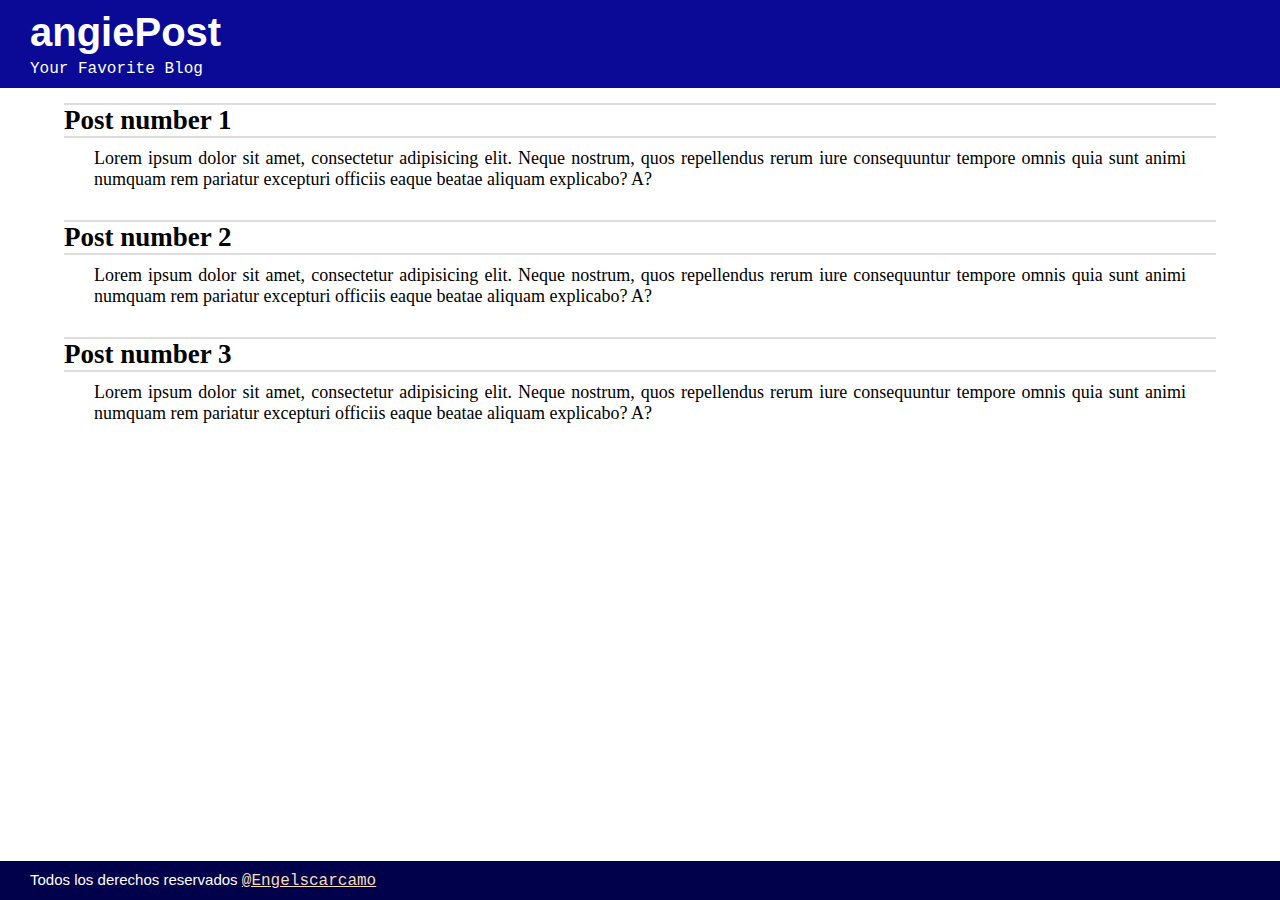
<file: index.html>
<!DOCTYPE html>
<html lang="en">

<head>
    <meta charset="UTF-8">
    <meta http-equiv="X-UA-Compatible" content="IE=edge">
    <meta name="author" content="Engels Carcamo">
    <meta name="viewport" content="width=device-width, initial-scale=1.0">
    <link rel="stylesheet" href="./css/style.css">
    <title>Blogpost</title>
</head>

<body>

    <header class="header">
        <h1>angiePost</h1>
        <span class="headerTag">Your Favorite Blog</span>
    </header>

    <main class="container">

        <section class="post">
            <h2>Post number 1</h2>
            <p>Lorem ipsum dolor sit amet, consectetur adipisicing elit. Neque nostrum, quos repellendus rerum iure
                consequuntur tempore omnis quia sunt animi numquam rem pariatur excepturi officiis eaque beatae aliquam
                explicabo? A?</p>
        </section>
        <section class="post">
            <h2>Post number 2</h2>
            <p>Lorem ipsum dolor sit amet, consectetur adipisicing elit. Neque nostrum, quos repellendus rerum iure
                consequuntur tempore omnis quia sunt animi numquam rem pariatur excepturi officiis eaque beatae aliquam
                explicabo? A?</p>
        </section>
        <section class="post">
            <h2>Post number 3</h2>
            <p>Lorem ipsum dolor sit amet, consectetur adipisicing elit. Neque nostrum, quos repellendus rerum iure
                consequuntur tempore omnis quia sunt animi numquam rem pariatur excepturi officiis eaque beatae aliquam
                explicabo? A?</p>
        </section>
    </main>

    <footer>
        <p>Todos los derechos reservados <a class="headerTag" href="">@Engelscarcamo</a></p>
    </footer>
</body>

</html>
</file>
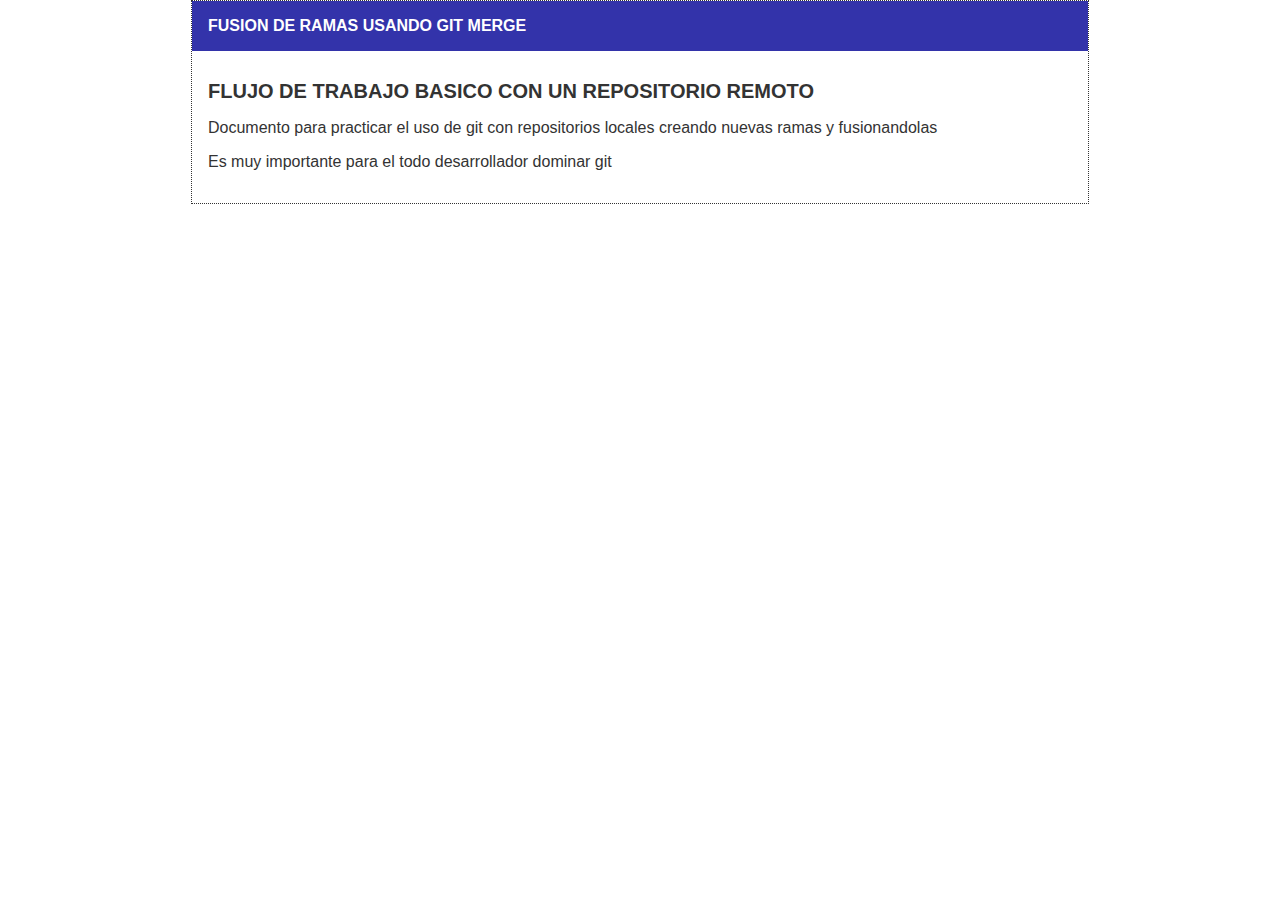
<file: blogpost.html>
<!DOCTYPE html>
<html lang="en">
<head>
    <meta charset="UTF-8">
    <meta http-equiv="X-UA-Compatible" content="IE=edge">
    <meta name="viewport" content="width=device-width, initial-scale=1.0">
    <title>GIT Y GITHUB SSH</title>
    <link rel="stylesheet" href="css/estilos.css">
</head>
<body>
    <div class="container">
        <div class="cabecera">
            FUSION DE RAMAS USANDO GIT MERGE
        </div>
        <div class="post">
            <h1>FLUJO DE TRABAJO BASICO CON UN REPOSITORIO REMOTO</h1>
            <p>Documento para practicar el uso de git con repositorios locales creando nuevas ramas y fusionandolas</p>
            <p>Es muy importante para el todo desarrollador dominar git</p>
        </div>
    </div>
</body>
</html>
</file>
<file: css/style.css>
* {
  box-sizing: border-box;
  padding: 0;
  margin: 0;
}
html {
  font-size: 62.5%;
}
body {
  font-size: 1.8rem;
  display: flex;
  flex-direction: column;
  min-height: 100vh;
}

a{
    color:wheat
}

.container {
  width: 100%;
  max-width: 200rem;
}

.header {
  padding: 1rem 3rem;
  font-size: 2rem;
  font-family: sans-serif;
  color: white;
  background-color: rgb(10, 10, 151);
  background-image: url("https://images.pexels.com/photos/1287142/pexels-photo-1287142.jpeg?cs=srgb&dl=pexels-eberhard-grossgasteiger-1287142.jpg&fm=jpg");
}
.headerTag {
  font-family: "Courier New", Courier, monospace;
  font-size: 1.6rem;
}

.post {
  width: 90%;
  margin: 0 auto;
  display: flex;
  flex-direction: column;
  gap: 1rem;
  margin-block-start: 1.5rem;
  padding-block-end: 1.5rem;
}
.post h2 {
  border-block: 0.2rem solid #ddd;
}
.post p {
  padding-inline: 3rem;
  text-align: justify;
}

footer {
  margin-top: auto;
  padding: 1rem 3rem;
  font-size: 1.5rem;
  font-family: sans-serif;
  color: white;
  background-color: rgb(1, 1, 75);
  width: 100%;
  max-width: 200rem;
  background-image: url("") no-repeat;
  background: rgb(1, 1, 75)
    url("https://png.pngtree.com/thumb_back/fh260/background/20200621/pngtree-abstract-modern-neon-frame-background-image_339537.jpg")
    no-repeat center;
}

.img{
    width: 50px;
    height: 50px;
    border-radius: 50%;
}
</file>
<file: css/estilos.css>
body{
    text-align: center;
    font-family: "Arial";
    color: #333;
    font-size: 16px;
    margin: 0;
    padding: 0;
}

.cabecera{
    background-color:#33A;
    color: white;
    padding: 1em;
    margin: 0;
    font-weight: bold;
}

.container{
    width: 70%;
    border: 1px dotted #333;
    margin: 0 auto;
    text-align: left;
    padding:0;


}

.container h1{
  
    font-size: 20px;
 
}

.post{
    padding: 1em;
}
</file>
